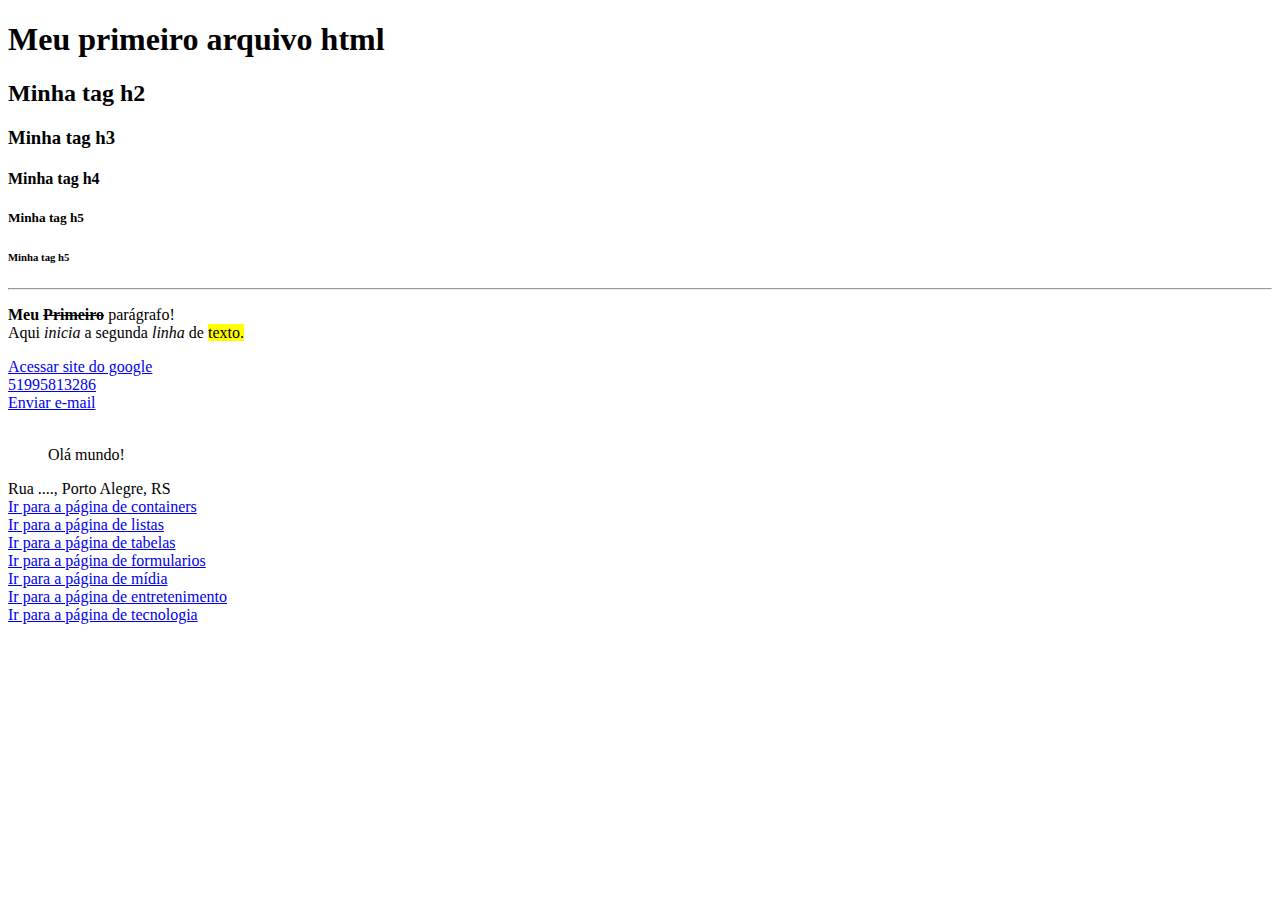
<file: index.html>
<!Doctype html>
    <html lang="pt-br">
    <head>
        <meta charset="utf-8">
        <meta http-equiv="X-UA-Compatible" content="IE-edge">
        <meta name="viewport" content="width-device-width, incitial-scale">
        <title>Página Principal</title>
    </head>
    <body>
        <h1>Meu primeiro arquivo html</h1>
        <h2>Minha tag h2</h2>
        <h3>Minha tag h3</h3>
        <h4>Minha tag h4</h4>
        <h5>Minha tag h5</h5>
        <h6>Minha tag h5</h6>
        <hr/>
        <p>
            <b>Meu <del>Primeiro</del></b> parágrafo!<br>
            Aqui <i>inicia</i> a segunda <em>linha </em>de <mark>texto.</mark>
        </p>
        <a href="https://www.google.com/" title="Ir para o site do google">Acessar site do google</a><br>
        <a href="tel:51995813286">51995813286</a><br>
        <a href="mailto:contato@systemweb.tec.br">Enviar e-mail</a><br>
        <br/>
        <blockquote>
            Olá mundo!
        </blockquote>
        <adress>
            Rua ...., Porto Alegre, RS
        </adress><br>
        <a href="./Containers.html">Ir para a página de containers</a><br>
        <a href="./listas.html">Ir para a página de listas</a><br>
        <a href="./tabelas.html">Ir para a página de tabelas</a><br>
        <a href="./form.html">Ir para a página de formularios</a><br>
        <a href="./midia.html">Ir para a página de mídia</a><br>
        <a href="./entretenimento.html">Ir para a página de entretenimento</a><br>
        <a href="./tecnologia.html">Ir para a página de tecnologia</a><br>

    </body>
    <footer>

    </footer>
    </html>
</file>
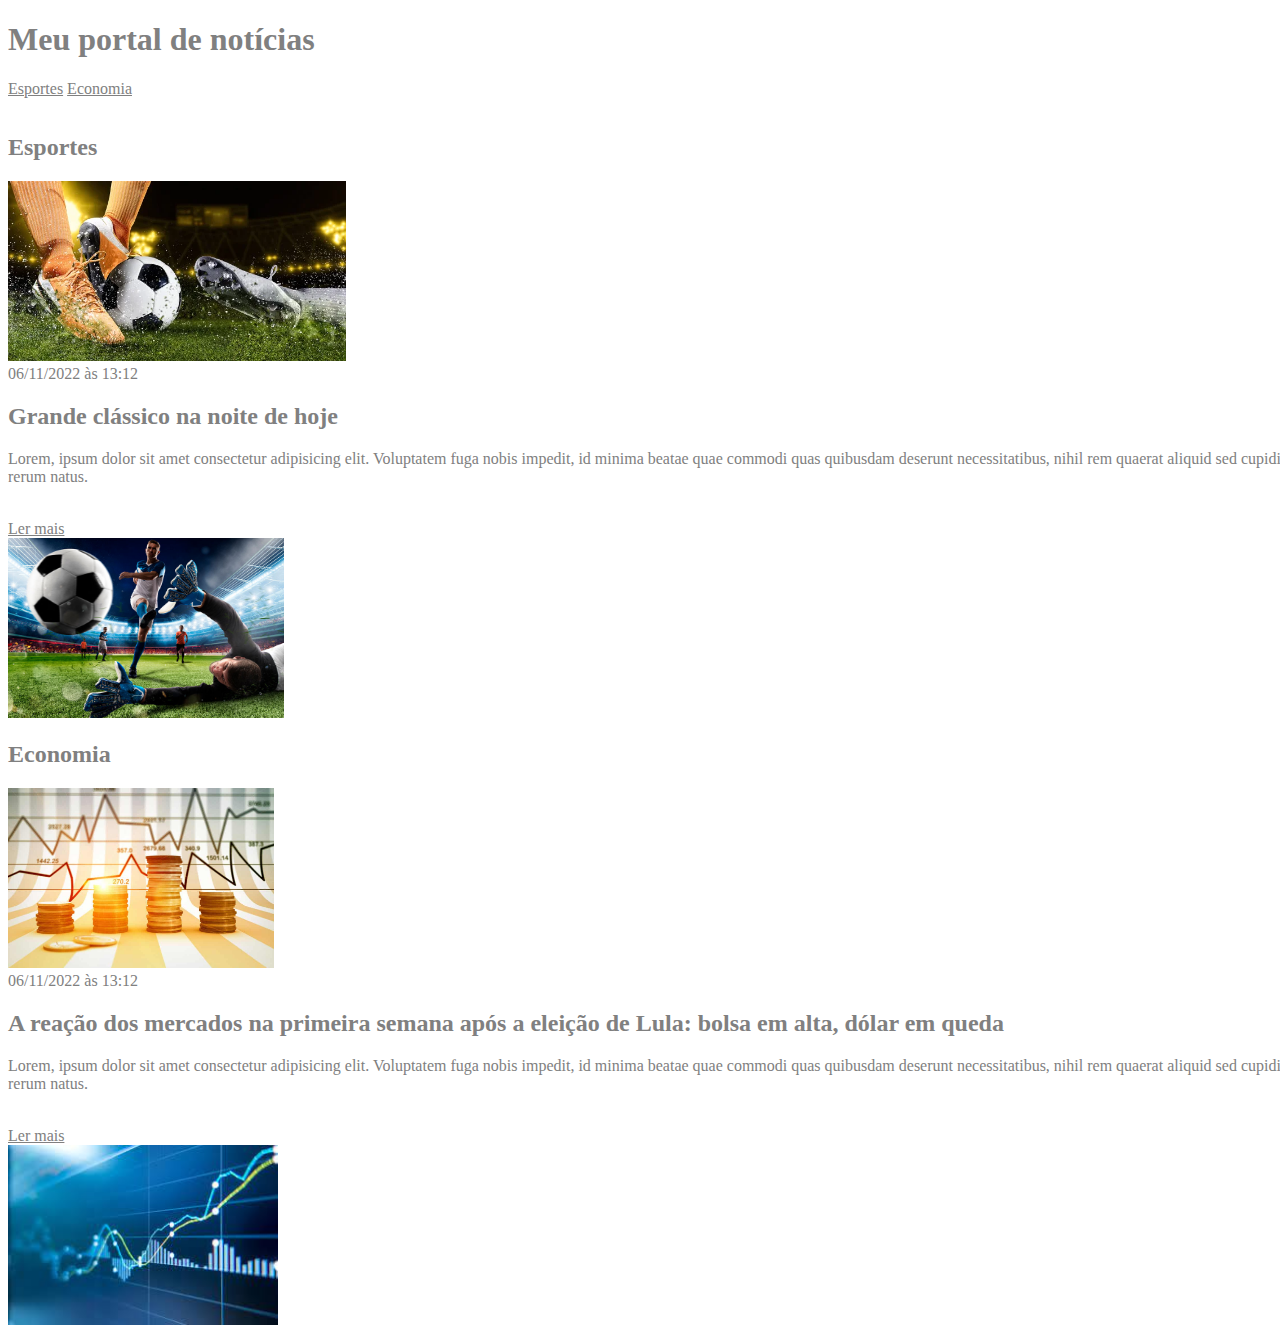
<file: portal_noticias.html>
<!Doctype html>
    <html lang="pt-br">
    <head>
        <meta charset="utf-8">
        <meta http-equiv="X-UA-Compatible" content="IE-edge">
        <meta name="viewport" content="width-device-width, incitial-scale">
        <title>Entretenimento</title>
        <link rel="stylesheet" href="main.css"/>
    </head>

    <body>
      <header>
        <div class="container">
            <h1>Meu portal de notícias</h1>
            <nav>
                <ul>
                    <li><a href="">Esportes</a></li>
                     <li><a href="">Economia</a></li>
                 </ul>
             </nav>
        </div>
    </header>
   
       <section id="esportes">
            <div class="container">
            <div class="articles">
                <article>
                    <h2>Esportes</h2>
                    <img src="futebol.webp" alt="futebol">
                    <header>
                        <time>06/11/2022 às 13:12</time>
                    </header>
            
                    <h2>Grande clássico na noite de hoje</h2>
                    <p>Lorem, ipsum dolor sit amet consectetur adipisicing elit. Voluptatem fuga nobis impedit, id minima beatae quae commodi quas quibusdam deserunt necessitatibus, nihil rem quaerat aliquid sed cupiditate atque rerum natus.
                    </p><br>
                    <a href="">Ler mais</a><br>
                    <img src="futebol2.jpg" alt="chuteira futebol">
                    </article>
            </div>
        </div>
        </section>  
    
           
        <section id="economia">
            <div class="container">
           <div class="articles">
            <article>
                <h2>Economia</h2>
                <img src="economia.jpg" alt="futebol">
                <header>
                    <time>06/11/2022 às 13:12</time>
                </header>
        
                <h2 class="data-11">A reação dos mercados na primeira semana após a eleição de Lula: bolsa em alta, dólar em queda</h2>
                <p>Lorem, ipsum dolor sit amet consectetur adipisicing elit. Voluptatem fuga nobis impedit, id minima beatae quae commodi quas quibusdam deserunt necessitatibus, nihil rem quaerat aliquid sed cupiditate atque rerum natus.
                </p><br>
                <a href="">Ler mais</a><br>
                <img src="economia2.jpg" alt="chuteira futebol">
                </article>
           </div>
            </div>
        </section>
         
     </div>
       
    </body>
</file>
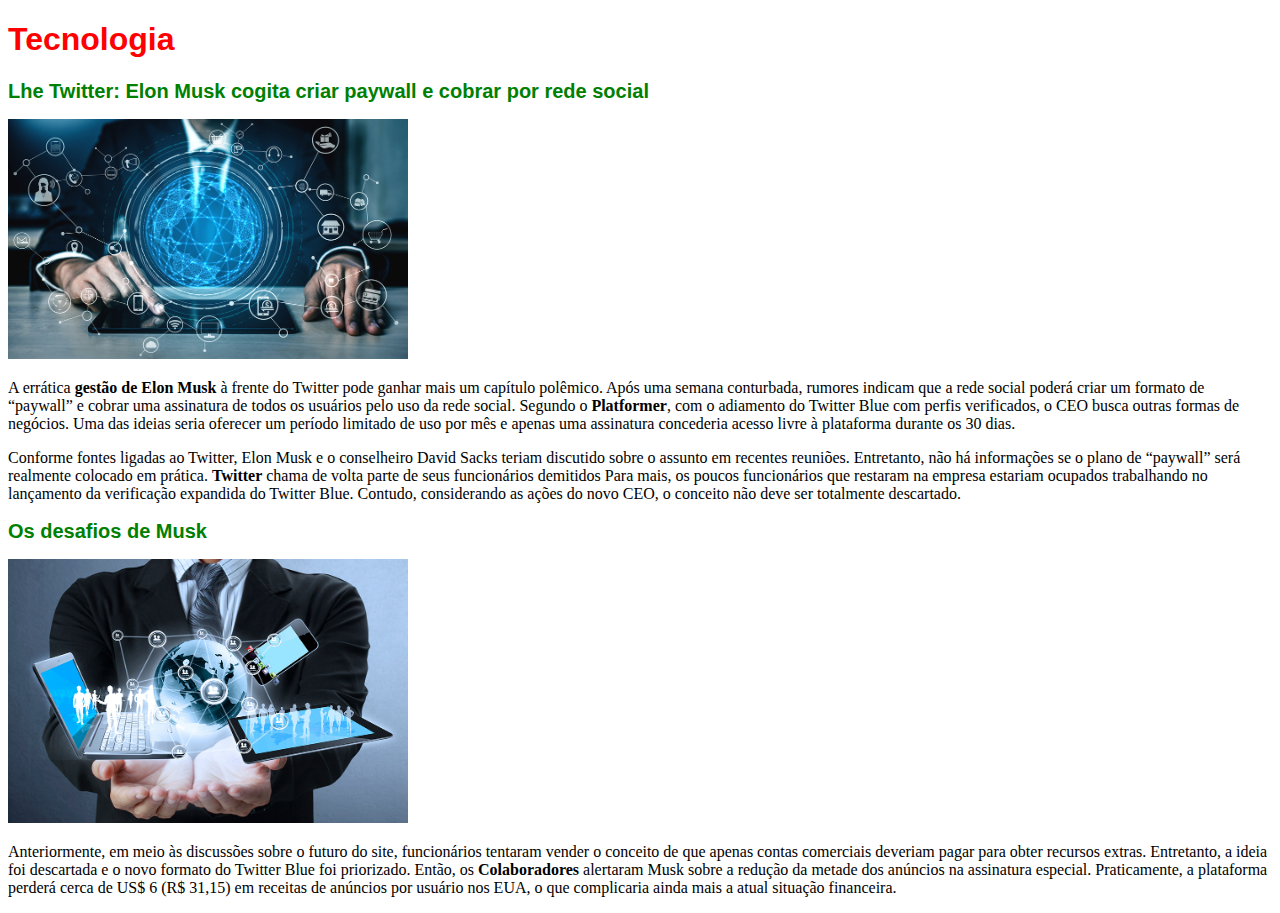
<file: tecnologia.html>
<!Doctype html>
    <html lang="pt-br">
    <head>
        <meta charset="utf-8">
        <meta http-equiv="X-UA-Compatible" content="IE-edge">
        <meta name="viewport" content="width-device-width, incitial-scale">
        <title>Tecnologia</title>
        <link rel="stylesheet" href="style.css"/>
    </head>
    <body>
        <h1 style="color: red">Tecnologia</h1>
       <h2 class="titulo-tec">Lhe Twitter: Elon Musk cogita criar <b>paywall</b> e cobrar por rede social</h2>
         <img src="tecnologia-1.jpg" alt="Ellon Musk" width="400px">
       <p>A errática <b>gestão de Elon Musk</b> à frente do Twitter pode ganhar mais um capítulo polêmico. Após uma semana conturbada, rumores indicam que a rede social poderá criar um formato de “paywall” e cobrar uma assinatura de todos os usuários pelo uso da rede social.

        Segundo o <b>Platformer</b>, com o adiamento do Twitter Blue com perfis verificados, o CEO busca outras formas de negócios. Uma das ideias seria oferecer um período limitado de uso por mês e apenas uma assinatura concederia acesso livre à plataforma durante os 30 dias.</p>
        <p>Conforme fontes ligadas ao Twitter, Elon Musk e o conselheiro David Sacks teriam discutido sobre o assunto em recentes reuniões. Entretanto, não há informações se o plano de “paywall” será realmente colocado em prática.
            <b>Twitter</b> chama de volta parte de seus funcionários demitidos
            Para mais, os poucos funcionários que restaram na empresa estariam ocupados trabalhando no lançamento da verificação expandida do Twitter Blue. Contudo, considerando as ações do novo CEO, o conceito não deve ser totalmente descartado.</p>
        <h2 class="titulo-tec">Os desafios de Musk</h2>
           <img class="img-tec" src="tecnologia-2.jpg" alt="Celular Ellon Musk" width="400px">
        <p>Anteriormente, em meio às discussões sobre o futuro do site, funcionários tentaram vender o conceito de que apenas contas comerciais deveriam pagar para obter recursos extras. Entretanto, a ideia foi descartada e o novo formato do Twitter Blue foi priorizado.

            Então, os <b>Colaboradores</b> alertaram Musk sobre a redução da metade dos anúncios na assinatura especial. Praticamente, a plataforma perderá cerca de US$ 6 (R$ 31,15) em receitas de anúncios por usuário nos EUA, o que complicaria ainda mais a atual situação financeira.</p>
    </body>
    </html>
</file>
<file: main.css>
* {
    color:grey;
    padding: 0;
}

header nav ul li {
    display: inline;
}

.container {
    width: 1366px;
    margin: 0 auto 0 auto;
}
.articles.articles {
    display: flex;
    height: 33%;
}
.articles.articles img {
    height: 180px;
}

.articles { 
    flex-wrap: wrap;
    justify-content: space-between;
}
</file>
<file: style.css>
h1 {
    color: red;
    font-family:'Segoe UI', Tahoma, Geneva, Verdana, sans-serif;
}

.bloco-1, .bloco-2 {
    display: inline;
}

.container {
    width: 1366px;
    margin: 0 auto 0 auto;
}
.titulo-tec {
    color: green;
    font-size: 20px;
    font-family:Arial, Helvetica, sans-serif;
}

.img-tec{
    weight: 200px;
}
</file>
